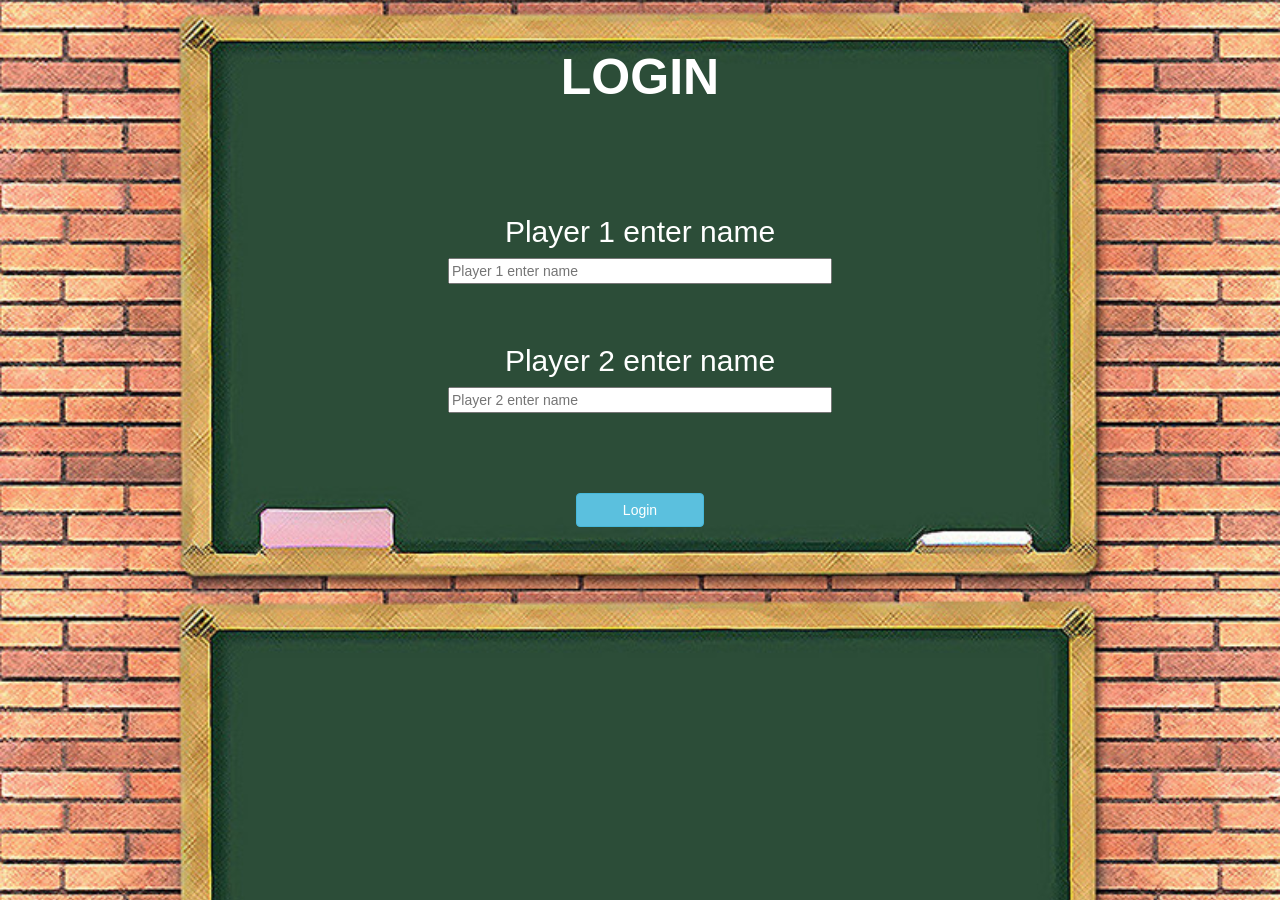
<file: index.html>
<!DOCTYPE html>
<html>

    <head>
        <title>Math Quiz</title>
    
        <meta name="viewport" content="width=device-width, initial-scale=1">
        <link rel="stylesheet" href="https://maxcdn.bootstrapcdn.com/bootstrap/3.4.0/css/bootstrap.min.css">
        <script src="https://ajax.googleapis.com/ajax/libs/jquery/3.4.1/jquery.min.js"></script>
        <script src="https://maxcdn.bootstrapcdn.com/bootstrap/3.4.0/js/bootstrap.min.js"></script>
    
        <link rel="stylesheet" type="text/css" href="game.css">
    
        <script src="quiz_game_login.js"></script>
    </head>

<body id="body_bg">
    <center>
        <h1 id="login"><b>LOGIN</b></h1>
        <br>
        <br>
        <br>
        <br>
       <div id="player_name_div">
        <div class="inputs">
            <h2 style="color: white;" >Player 1 enter name </h2>
            <input id="input1" style="width:30%;" placeholder="Player 1 enter name ">
        </div>
        <br>
        <br>
        <div class="inputs">
            <h2 style="color: white;">Player 2 enter name </h2>
            <input id="input2" style="width:30%;" placeholder="Player 2 enter name  ">
        </div>
        <br>
        <br>
        <br>
        <br>
        <div id= "btn_login_div">
            <button id="login_btn" class="btn btn-info" onclick="addUser()">Login</button>
        </div>
        
        </div>
    </center>
</body>

</html>
</file>
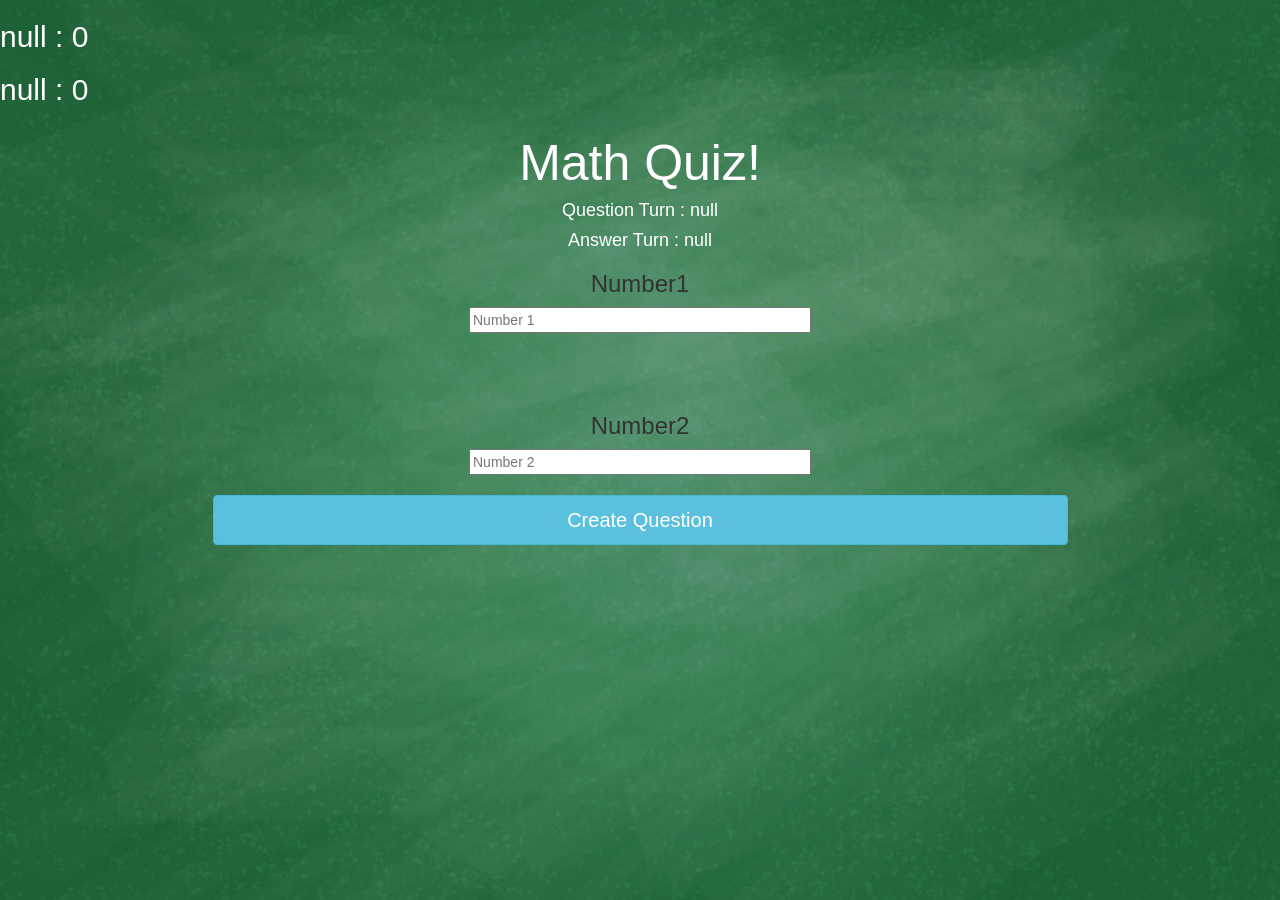
<file: quiz_game_page.html>
<!DOCTYPE html>
<html>
<head>
	<title>Math Quiz</title>

<meta name="viewport" content="width=device-width, initial-scale=1">
<link rel="stylesheet" href="https://maxcdn.bootstrapcdn.com/bootstrap/3.4.0/css/bootstrap.min.css">
<script src="https://ajax.googleapis.com/ajax/libs/jquery/3.4.1/jquery.min.js"></script>
<script src="https://maxcdn.bootstrapcdn.com/bootstrap/3.4.0/js/bootstrap.min.js"></script>

<link rel="stylesheet" type="text/css" href="quiz_game.css">
</head>
<body id="bodyBG">

	<h2 style="color: white;" id="player1_name&score"></h2>
	<h2 style="color: white;" id="player2_name&score"></h2>
<div class="container">
    <center>
		<h1 style="color: white; font-size: 50px;">Math Quiz!</h1>
<h4 style="color: white;" id="player_question&player"></h4>
<h4 style="color: white;" id="player_answer&player"></h4>

		<div>
			<div>
				<h3>Number1</h3>
				<input style="width:30%;" id="input_no1" placeholder="Number 1">
			</div>
			<br>
			<br>
			<br>
			<div>
				<h3>Number2</h3>
				<input  style="width:30%;" id="input_no2" placeholder="Number 2">
			</div>
		</div>


		<br>
		<button id="Send_btn" class="btn btn-info" style="height: 50px; width:75%; font-size: 20px;" onclick="send()">Create Question</button>

		<div>
			<div id="output" class="col-lg-6 "></div>

		<br>
		<br>
		<br>
		<br>
		<br>
		<br>
		<br>
		</div>
	</center>
</div>
<script src="quiz_game_page.js"></script>
</body>
</html>
</file>
<file: game.css>
#body_bg {
    background-image: url("bg.png");
    background-position: fixed;
    background-size: 100%;
}

#login {
    margin-top: 50px;
    color: white;
    font-family: Impact, Haettenschweiler, 'Arial Narrow Bold', sans-serif;
    font-size: 50px;
}

#login_btn {
    width:10%;
}
</file>
<file: quiz_game.css>
#bodyBG{
    background-image: url("green.jpg"); 
    background-position: fixed;
    background-size: 100%;                                                        
}
</file>
